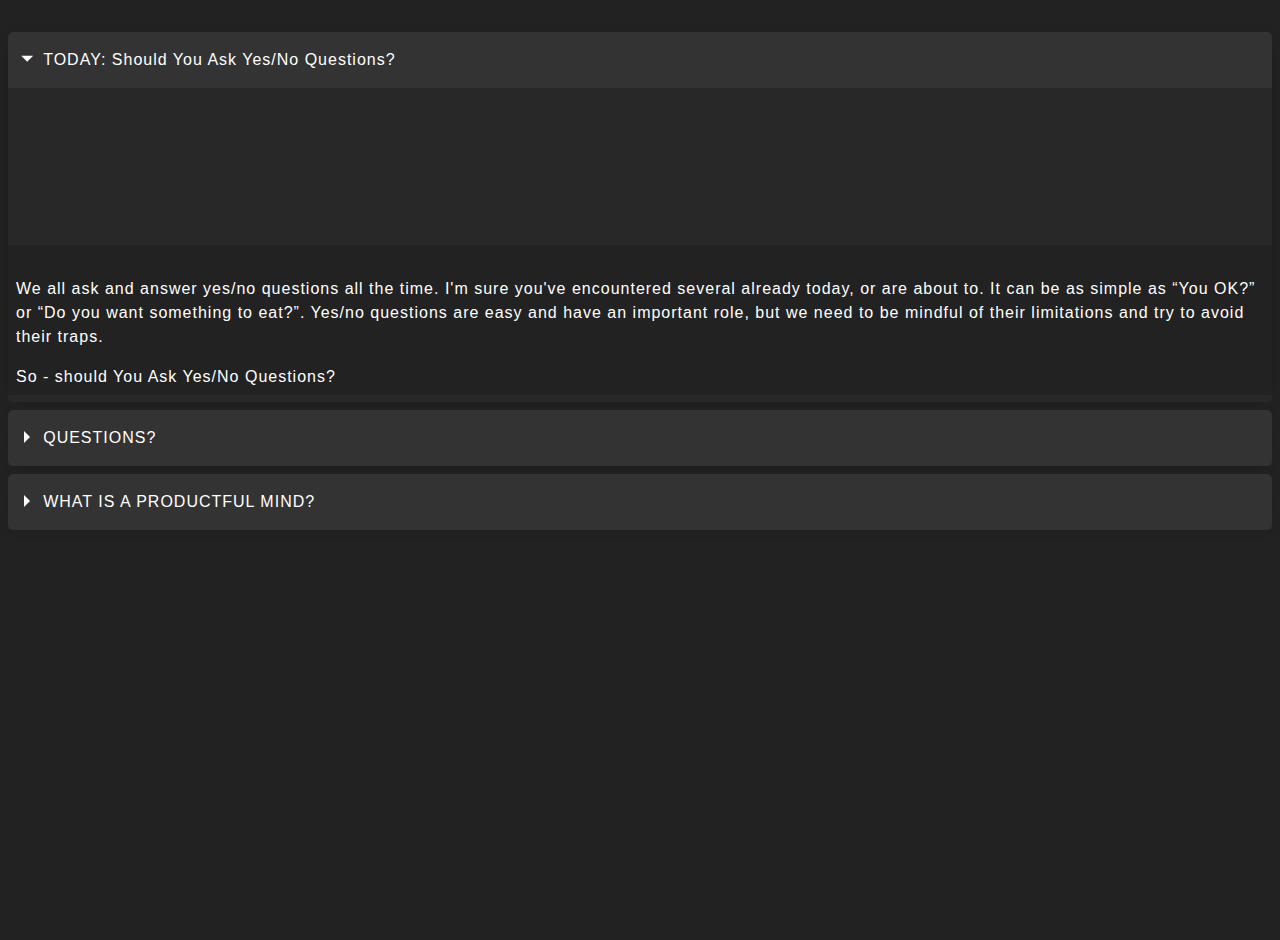
<file: index.html>
<!DOCTYPE html>
<html lang="en">
<head>
  <meta charset="utf-8">
  <meta name="viewport" content="width=device-width">
  <title>A Productful Mind</title>
  <link rel="stylesheet" type="text/css" href="styles.css"/>
</head>
<body>
  <script src="apmsite.js" defer></script>	
  <details open id="todaydetails" onclick="openSkill()">
    <summary id="todayname"></summary>
    <span id="todayskill" />
  </details>
  <details id="coaching" onclick="openCoaching()">
    <summary>QUESTIONS?</summary>
    <span>Need help building your own productful mind, or just have questions for us? Reach out to us at <a href = "mailto:aproductfulmind@gmail.com?subject=Question">aproductfulmind@gmail.com</a></span>
  </details>
  <details  id="whatis" onclick="openWhatIs()">
    <summary>WHAT IS A PRODUCTFUL MIND?</summary>
    <span id="whatisepisode" />
  </details>
</body>
</html>
</file>
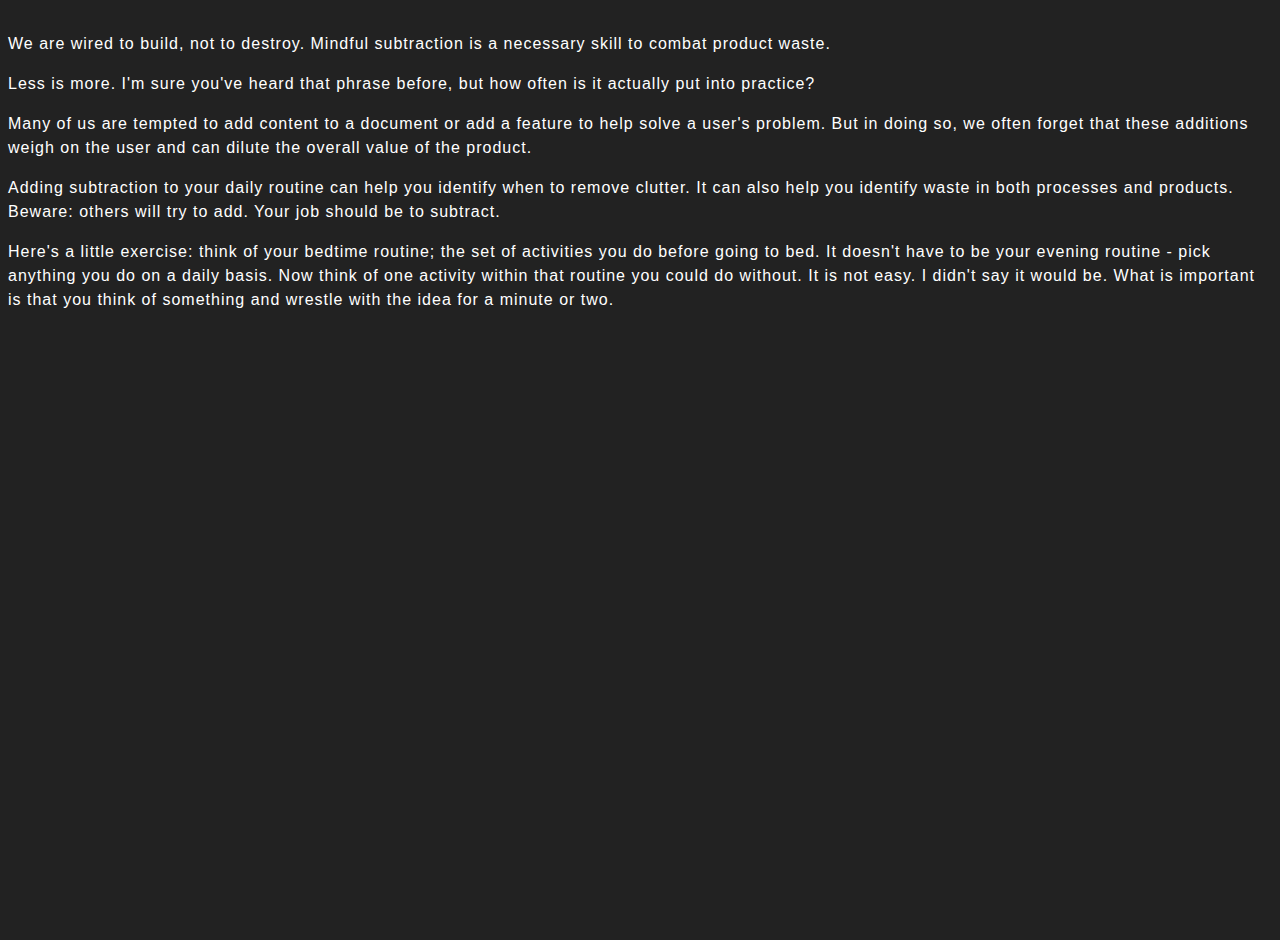
<file: addingSubtraction.html>
<!DOCTYPE html>
<html lang="en">
   <head>
      <link rel="stylesheet" type="text/css" href="styles.css"/>
  </head>
  <body>
 <p>
    We are wired to build, not to destroy. Mindful subtraction is a necessary skill to combat product waste.
 </p>
 <p>
    Less is more. I'm sure you've heard that phrase before, but how often is it actually put into practice?
 </p>
 <p>
    Many of us are tempted to add content to a document or add a feature to help solve a user's problem. But in doing so, we often forget that these additions weigh on the user and can dilute the overall value of the product.
 </p>
 <p>
    Adding subtraction to your daily routine can help you identify when to remove clutter. It can also help you identify waste in both processes and products. Beware: others will try to add. Your job should be to subtract.
 </p>
 <p>
    Here's a little exercise: think of your bedtime routine; the set of activities you do before going to bed. It doesn't have to be your evening routine - pick anything you do on a daily basis. Now think of one activity within that routine you could do without. It is not easy. I didn't say it would be. What is important is that you think of something and wrestle with the idea for a minute or two.
 </p>
</body>
</html>
</file>
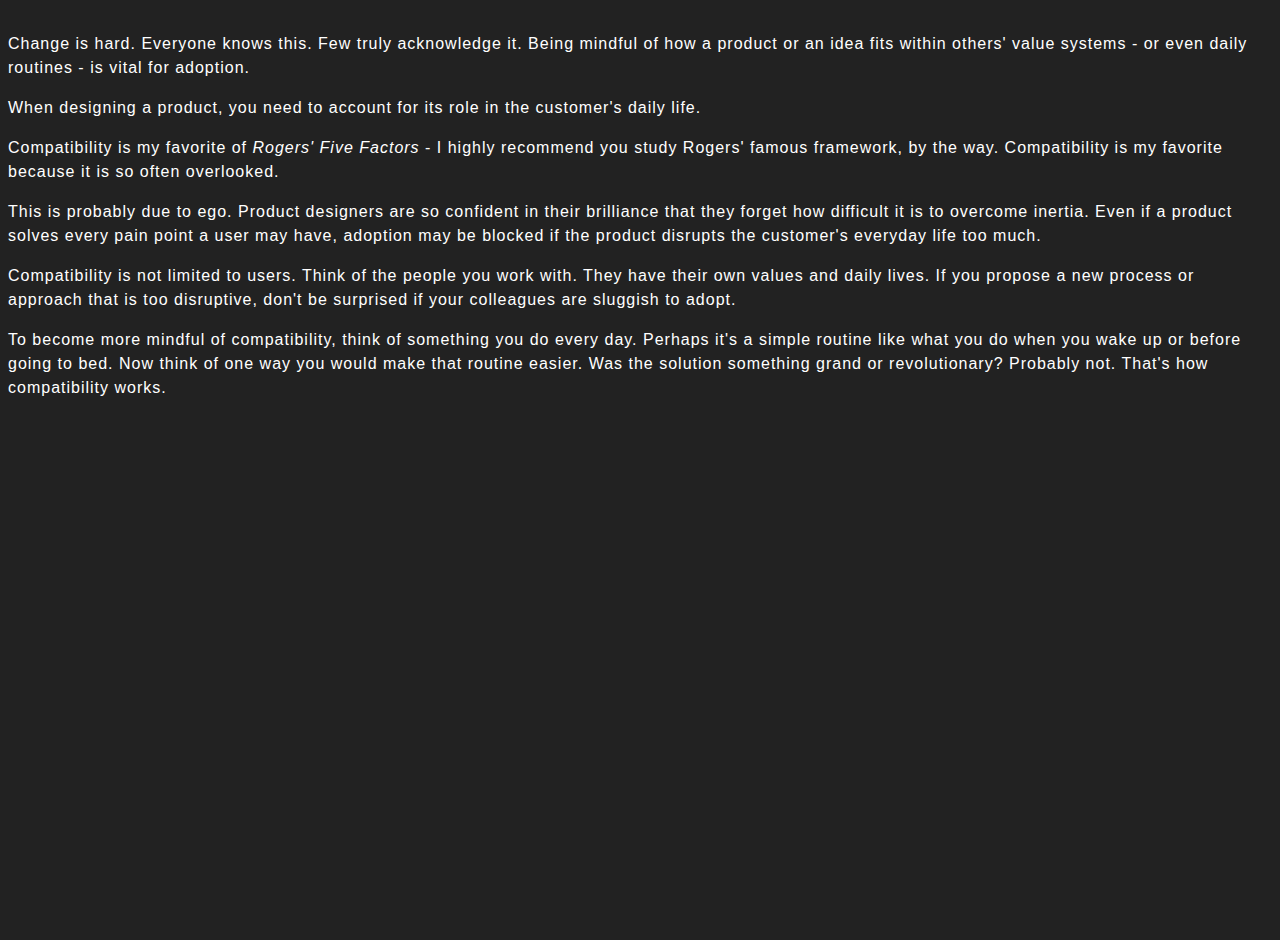
<file: compatibility.html>
<!DOCTYPE html>
<html lang="en">
    <head>
        <link rel="stylesheet" type="text/css" href="styles.css"/>
    </head>
    <body>
<p>
    Change is hard. Everyone knows this. Few truly acknowledge it. Being mindful of how a product or an idea fits within others' value systems - or even daily routines - is vital for adoption.
</p>
<p>
    When designing a product, you need to account for its role in the customer's daily life. 
</p>
<p>
    Compatibility is my favorite of <em>Rogers' Five Factors</em> - I highly recommend you study Rogers' famous framework, by the way. Compatibility is my favorite because it is so often overlooked.
</p>
<p>
    This is probably due to ego. Product designers are so confident in their brilliance that they forget how difficult it is to overcome inertia. Even if a product solves every pain point a user may have, adoption may be blocked if the product disrupts the customer's everyday life too much.
</p>
<p>
    Compatibility is not limited to users. Think of the people you work with. They have their own values and daily lives. If you propose a new process or approach that is too disruptive, don't be surprised if your colleagues are sluggish to adopt.
</p>
<p>
    To become more mindful of compatibility, think of something you do every day. Perhaps it's a simple routine like what you do when you wake up or before going to bed. Now think of one way you would make that routine easier. Was the solution something grand or revolutionary? Probably not. That's how compatibility works.
</p>
</body>
</html>
</file>
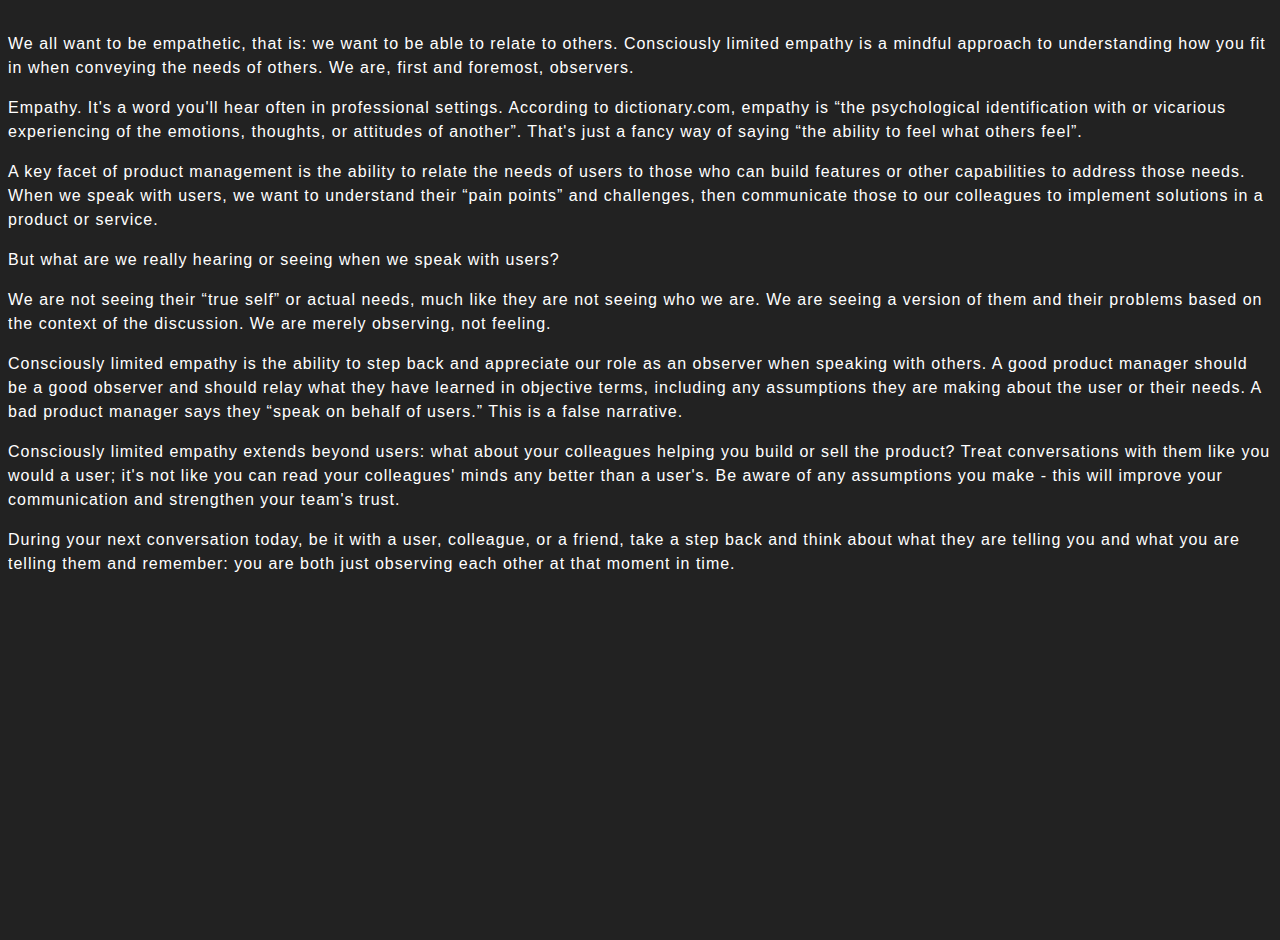
<file: consciouslyLimitedEmpathy.html>
<!DOCTYPE html>
<html lang="en">
    <head>
        <link rel="stylesheet" type="text/css" href="styles.css"/>
    </head>
    <body>
   <p>We all want to be empathetic, that is: we want to be able to relate to others. Consciously limited empathy is a mindful approach to understanding how you fit in when conveying the needs of others. We are, first and foremost, observers.</p> 
<p>Empathy. It's a word you'll hear often in professional settings. According to dictionary.com, empathy is “the psychological identification with or vicarious experiencing of the emotions, thoughts, or attitudes of another”. That's just a fancy way of saying “the ability to feel what others feel”.</p>
    <p> A key facet of product management is the ability to relate the needs of users to those who can build features or other capabilities to address those needs. When we speak with users, we want to understand their “pain points” and challenges, then communicate those to our colleagues to implement solutions in a product or service.</p>
    <p>
        But what are we really hearing or seeing when we speak with users?
    </p>   
    <p>
        We are not seeing their “true self” or actual needs, much like they are not seeing who we are. We are seeing a version of them and their problems based on the context of the discussion. We are merely observing, not feeling.
    </p>
    <p>
        Consciously limited empathy is the ability to step back and appreciate our role as an observer when speaking with others. A good product manager should be a good observer and should relay what they have learned in objective terms, including any assumptions they are making about the user or their needs. A bad product manager says they “speak on behalf of users.” This is a false narrative.
    </p>
    <p>
        Consciously limited empathy extends beyond users: what about your colleagues helping you build or sell the product? Treat conversations with them like you would a user; it's not like you can read your colleagues' minds any better than a user's. Be aware of any assumptions you make - this will improve your communication and strengthen your team's trust.    
    </p>
    <p>
        During your next conversation today, be it with a user, colleague, or a friend, take a step back and think about what they are telling you and what you are telling them and remember: you are both just observing each other at that moment in time.
    </p>
</body>
</html>
</file>
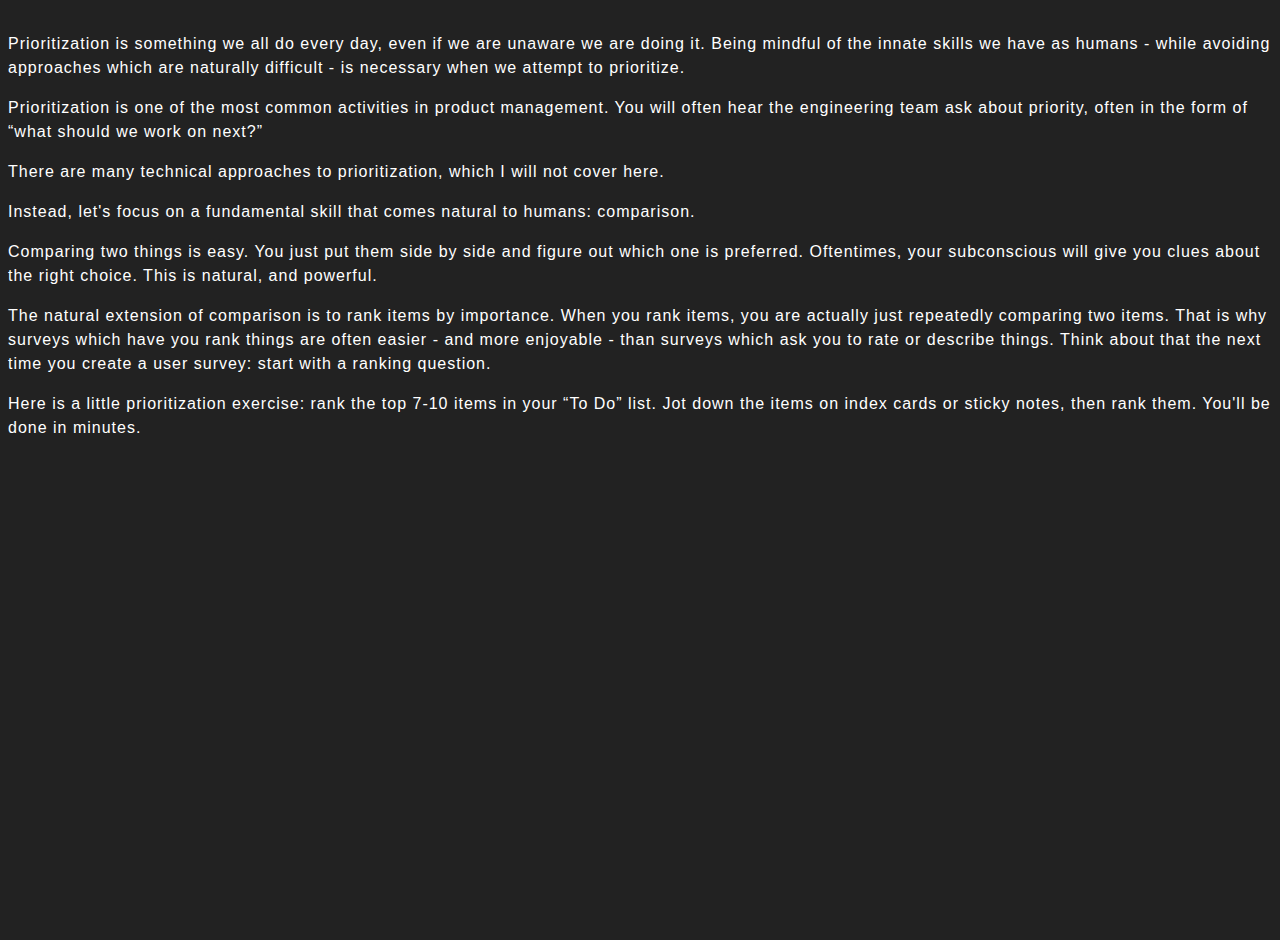
<file: prioritization.html>
<!DOCTYPE html>
<html lang="en">
    <head>
        <link rel="stylesheet" type="text/css" href="styles.css"/>
    </head>
    <body>
   <p>Prioritization is something we all do every day, even if we are unaware we are doing it. Being mindful of the innate skills we have as humans - while avoiding approaches which are naturally difficult - is necessary when we attempt to prioritize.</p> 
<p>
    Prioritization is one of the most common activities in product management. You will often hear the engineering team ask about priority, often in the form of “what should we work on next?”
</p>
<p>
    There are many technical approaches to prioritization, which I will not cover here.
</p>
<p>
    Instead, let's focus on a fundamental skill that comes natural to humans: comparison.
</p>
<p>
    Comparing two things is easy. You just put them side by side and figure out which one is preferred. Oftentimes, your subconscious will give you clues about the right choice. This is natural, and powerful.
</p>
<p>
    The natural extension of comparison is to rank items by importance. When you rank items, you are actually just repeatedly comparing two items. That is why surveys which have you rank things are often easier - and more enjoyable - than surveys which ask you to rate or describe things. Think about that the next time you create a user survey: start with a ranking question.
</p>
<p>
    Here is a little prioritization exercise: rank the top 7-10 items in your “To Do” list. Jot down the items on index cards or sticky notes, then rank them. You'll be done in minutes.
</p>
</body>
   </html>
</file>
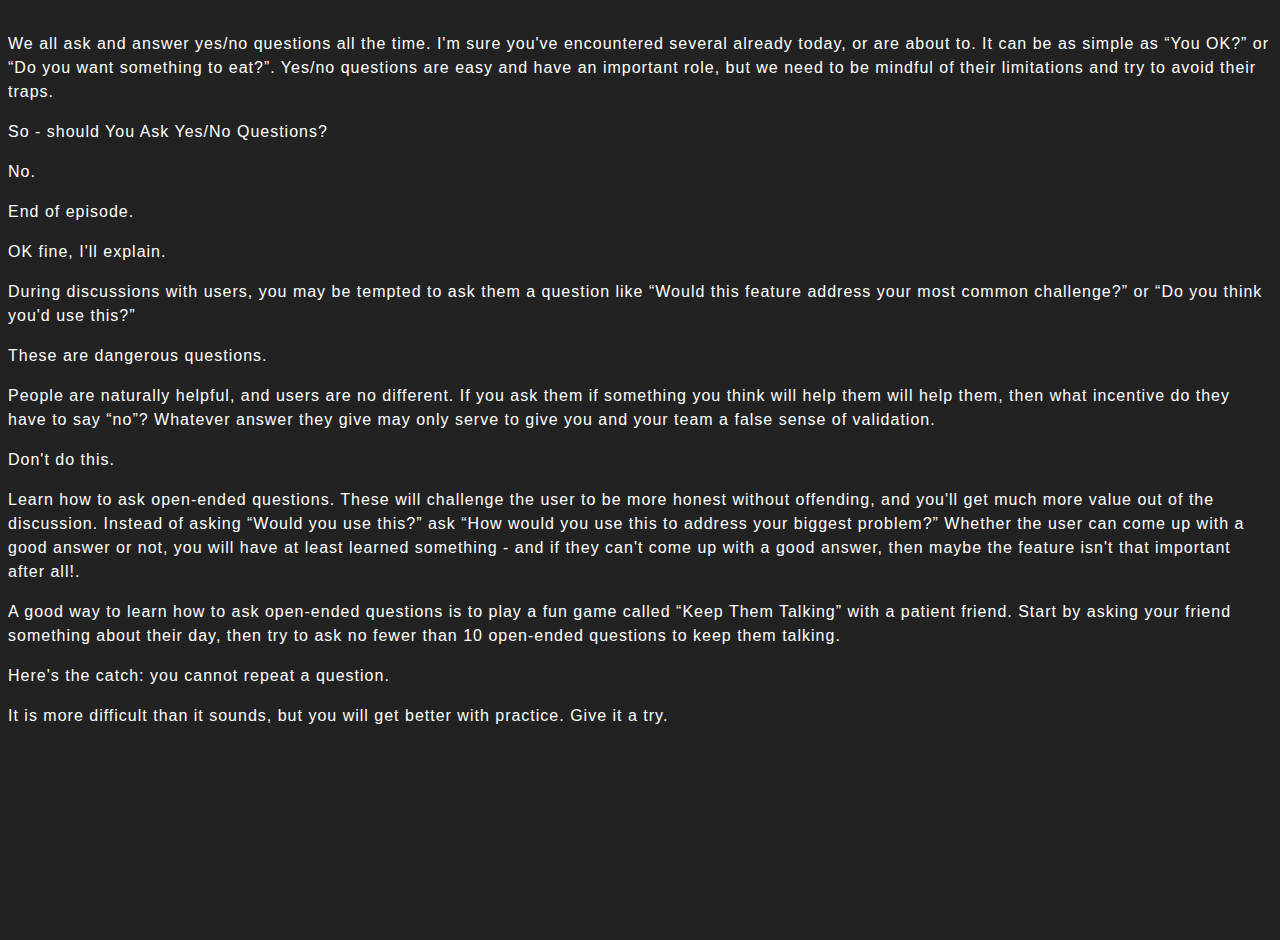
<file: shouldYouAskYesNoQuestions.html>
<!DOCTYPE html>
<html lang="en">
    <head>
        <link rel="stylesheet" type="text/css" href="styles.css"/>
    </head>
    <body>
<p>
    We all ask and answer yes/no questions all the time. I'm sure you've encountered several already today, or are about to. It can be as simple as “You OK?” or “Do you want something to eat?”. Yes/no questions are easy and have an important role, but we need to be mindful of their limitations and try to avoid their traps.
</p>
<p>
    So - should You Ask Yes/No Questions?
</p>
<p>
    No.
</p>
<p>
    End of episode.
</p>
<p>
    OK fine, I'll explain.
</p>
<p>
    During discussions with users, you may be tempted to ask them a question like “Would this feature address your most common challenge?” or “Do you think you'd use this?”
</p>
<p>
    These are dangerous questions.
</p>
<p>
    People are naturally helpful, and users are no different. If you ask them if something you think will help them will help them, then what incentive do they have to say “no”? Whatever answer they give may only serve to give you and your team a false sense of validation.
</p>
<p>
    Don't do this.
</p>
<p>
    Learn how to ask open-ended questions. These will challenge the user to be more honest without offending, and you'll get much more value out of the discussion. Instead of asking “Would you use this?” ask “How would you use this to address your biggest problem?” Whether the user can come up with a good answer or not, you will have at least learned something - and if they can't come up with a good answer, then maybe the feature isn't that important after all!.
</p>
<p>
    A good way to learn how to ask open-ended questions is to play a fun game called “Keep Them Talking” with a patient friend. Start by asking your friend something about their day, then try to ask no fewer than 10 open-ended questions to keep them talking.
</p>
<p>
    Here's the catch: you cannot repeat a question.
</p>
<p>
    It is more difficult than it sounds, but you will get better with practice. Give it a try.
</p>
</body>
</html>
</file>
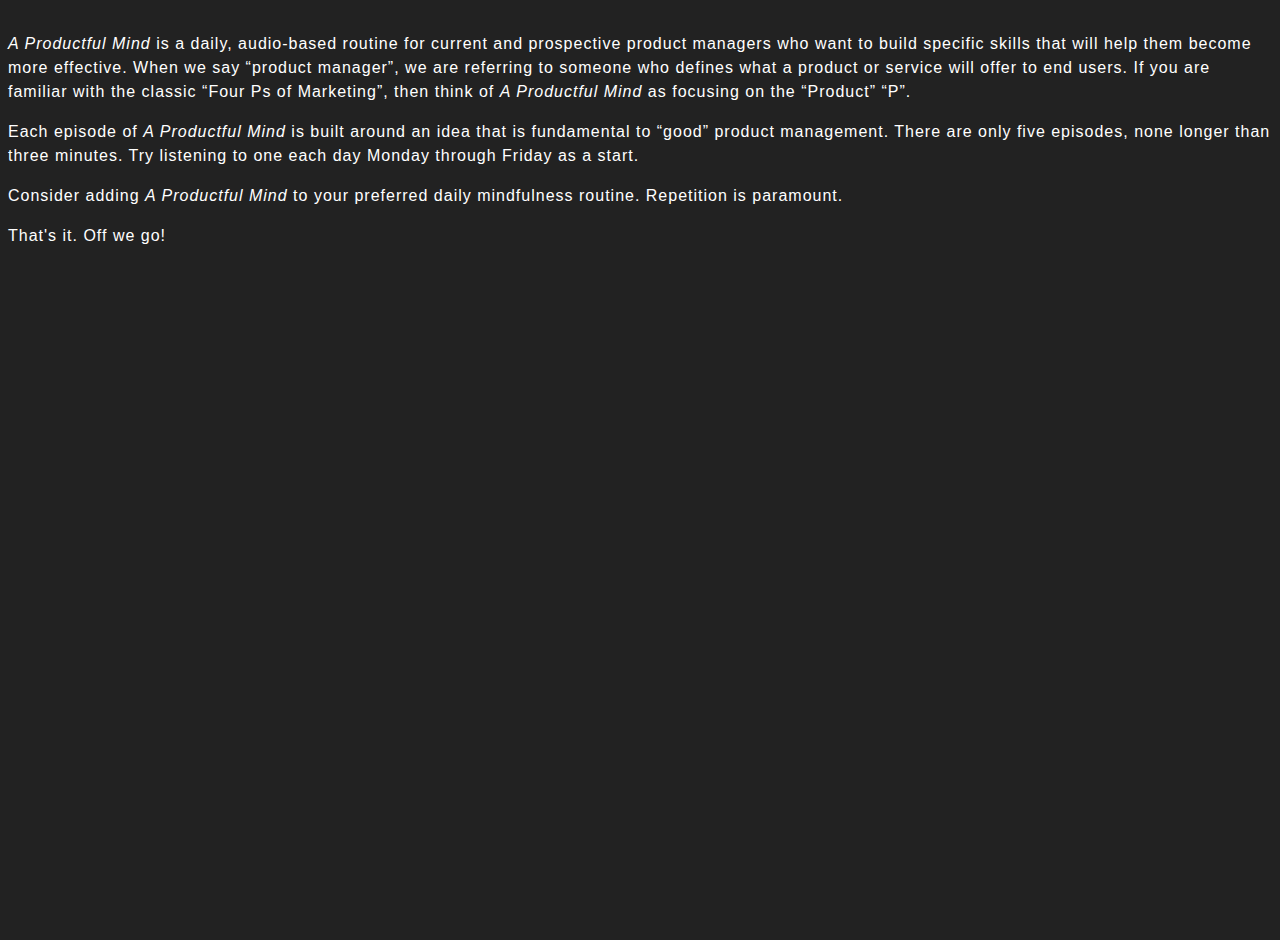
<file: whatIsAPM.html>
<!DOCTYPE html>
<html lang="en">
    <head>
        <link rel="stylesheet" type="text/css" href="styles.css"/>
    </head>
    <body>
<p>
    <i>A Productful Mind</i> is a daily, audio-based routine for current and prospective product managers who want to build specific skills that will help them become more effective. When we say “product manager”, we are referring to someone who defines what a product or service will offer to end users. If you are familiar with the classic “Four Ps of Marketing”, then think of <i>A Productful Mind</i> as focusing on the “Product” “P”.
</p>
<p>
    Each episode of <i>A Productful Mind</i> is built around an idea that is fundamental to “good” product management. There are only five episodes, none longer than three minutes. Try listening to one each day Monday through Friday as a start.
</p>
<p>
    Consider adding <i>A Productful Mind</i> to your preferred daily mindfulness routine. Repetition is paramount.
</p>
<p>
    That's it. Off we go!
</p>
</body>
</html>
</file>
<file: styles.css>
@keyframes open {
  0% {opacity: 0; margin-left: -250px}
  100% {opacity: 1; margin-left: 0px}
}

details {
  width: 100%;
  margin: 0 auto ;
  background: #282828;
  margin-bottom: .5rem;
  box-shadow: 0 .1rem 1rem -.5rem rgba(0,0,0,.4);
  border-radius: 5px;
  overflow: hidden;
}

summary {
  padding: 1rem;
  display: block;
  background: #333;
  padding-left: 2.2rem;
  position: relative;
  cursor: pointer;
}

summary:before {
  content: '';
  border-width: .4rem;
  border-style: solid;
  border-color: transparent transparent transparent #fff;
  position: absolute;
  top: 1.3rem;
  left: 1rem;
  transform: rotate(0);
  transform-origin: .2rem 50%;
}

details[open] > summary:before {
  transform: rotate(90deg);
  transition: .5s transform ease-in-out;
}


details summary::-webkit-details-marker {
  display:none;
}

details > ul {
  padding-bottom: 1rem;
  margin-bottom: 0;
}

body {
  background: #222;
  height: 100vh;
  font-family: sans-serif;
  color: white;
  line-height: 1.5;
  letter-spacing: 1px;
  margin-top: 2rem;
}

p {
  font-family: sans-serif;
  color: white;
}

/* unvisited link */
a:link {
  color: red;
}

/* visited link */
a:visited {
  color: green;
}

/* mouse over link */
a:hover {
  color: hotpink;
}

/* selected link */
a:active {
  color: blue;
}

#todaydetails {
animation: open 1s ease-in-out;
}

#coaching {
  animation: open 2s ease-in-out;
}

#whatis {
  animation: open 3s ease-in-out;
}
</file>
